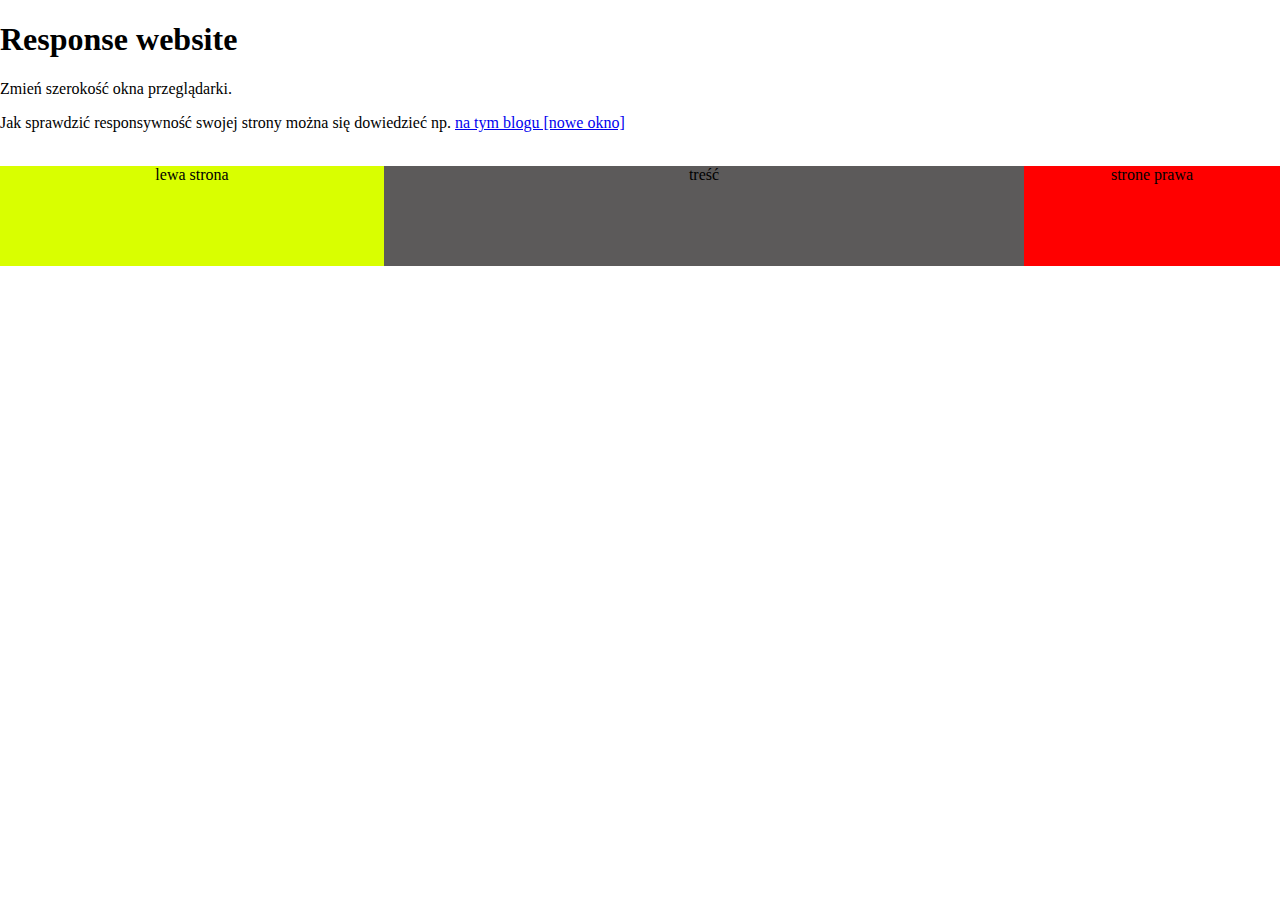
<file: index.html>
<!DOCTYPE html>
<html> 
    <head>
        <title>response</title>
        <link rel="stylesheet" href=index1.css>
    </head>

    <body>

        <h1>Response website</h1>

<p>Zmień szerokość okna przeglądarki.</p>
<p>Jak sprawdzić responsywność swojej strony można się dowiedzieć np. 
    <a href="http://blog.maciejtalar.pl/sprawdz-responsywnosc-swojego-szablonu/" target=_blank>na tym blogu [nowe okno]</a></p>


    <br>
<div id="div1">lewa strona</div>

<div id="main">treść</div>

<div id="div2">strone prawa</div>


    </body>

</html>
</file>
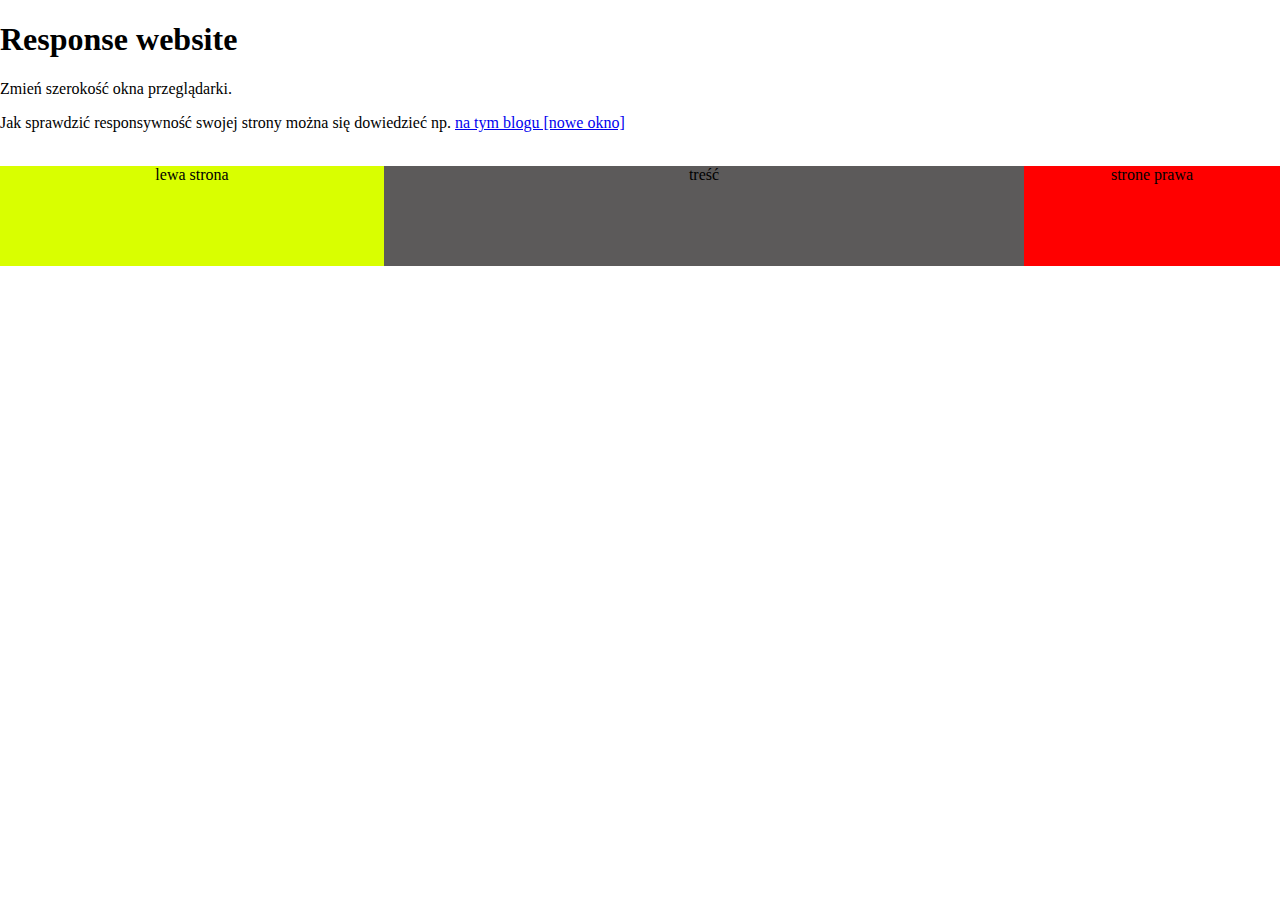
<file: index1.html>
<!DOCTYPE html>
<html> 
    <head>
        <title>response</title>
        <link rel="stylesheet" href=index1.css>
    </head>

    <body>

        <h1>Response website</h1>

<p>Zmień szerokość okna przeglądarki.</p>
<p>Jak sprawdzić responsywność swojej strony można się dowiedzieć np. 
    <a href="http://blog.maciejtalar.pl/sprawdz-responsywnosc-swojego-szablonu/" target=_blank>na tym blogu [nowe okno]</a></p>


    <br>
<div id="div1">lewa strona</div>

<div id="main">treść</div>

<div id="div2">strone prawa</div>


    </body>

</html>
</file>
